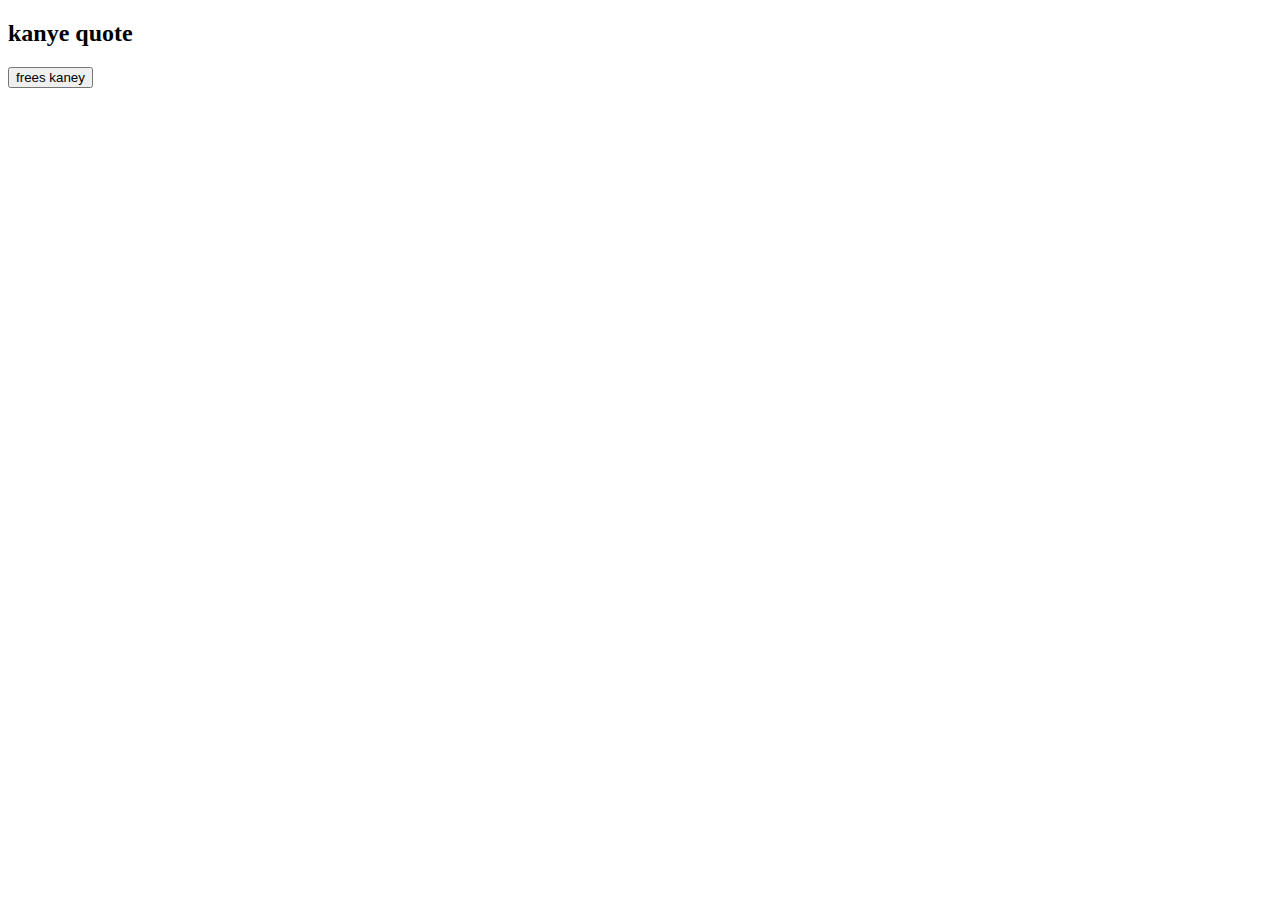
<file: index.html>
<!DOCTYPE html>
<html lang="en">
<head>
    <meta charset="UTF-8">
    <meta http-equiv="X-UA-Compatible" content="IE=edge">
    <meta name="viewport" content="width=device-width, initial-scale=1.0">
    <title>Document</title>
</head>
<body>

    <h2>kanye quote</h2>
    <button onclick="loadQuotes()">frees kaney </button>

    <blockquote id="quote">
    </blockquote>
    <script src="kanye.js"></script>
</body>
</html>
</file>
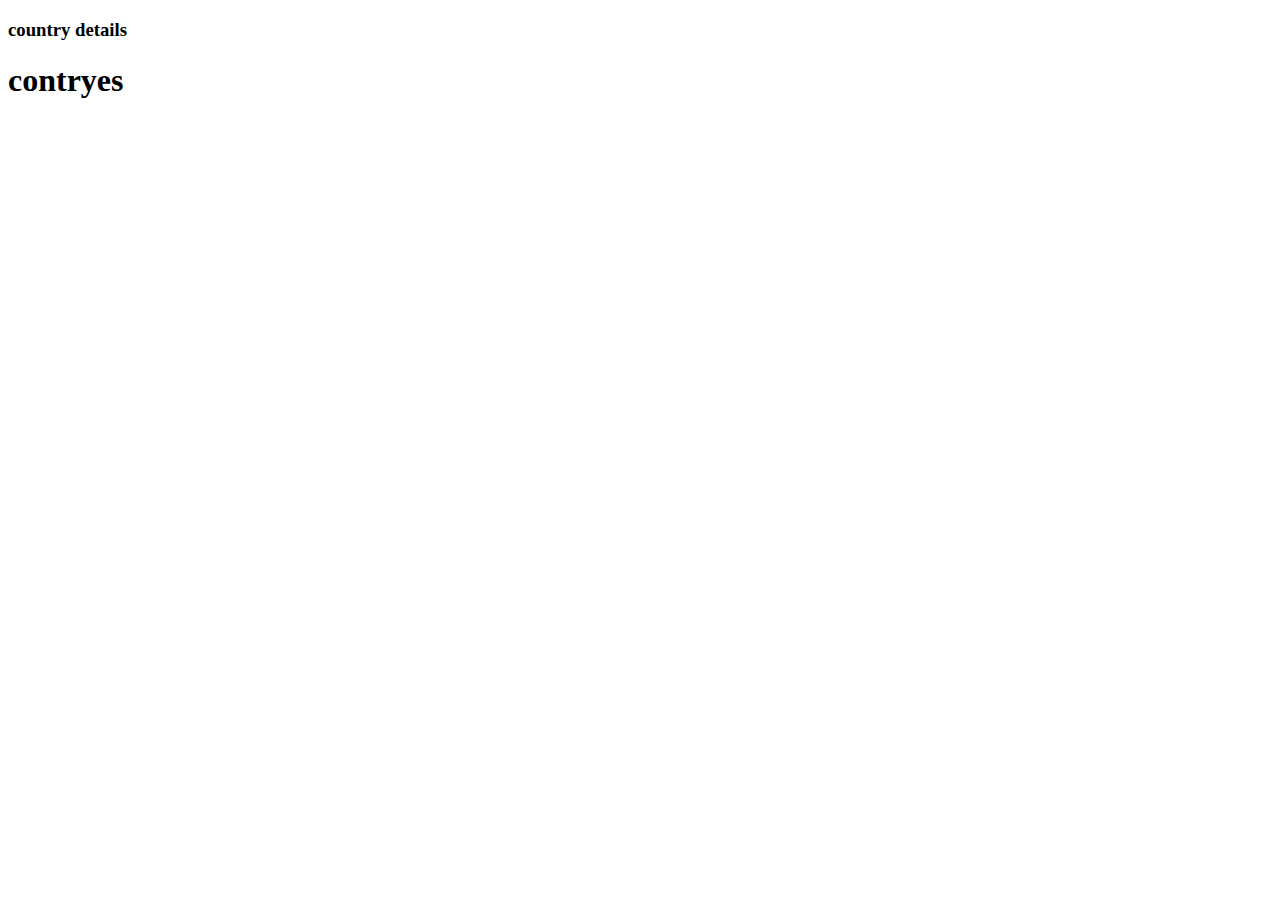
<file: budy.html/contry.html>
<!DOCTYPE html>
<html lang="en">
<head>
    <meta charset="UTF-8">
    <meta http-equiv="X-UA-Compatible" content="IE=edge">
    <meta name="viewport" content="width=device-width, initial-scale=1.0">
    <title>Document</title>
    <link rel="stylesheet" href="style.css">
</head>
<body>
    <section>
        <h3>country details</h3>
        <div id="country-detail"></div>
    </section>


    <h1>contryes</h1>
    <div id="country">
    </div>

    <script src="contry.js"></script>
</body>
</html>
</file>
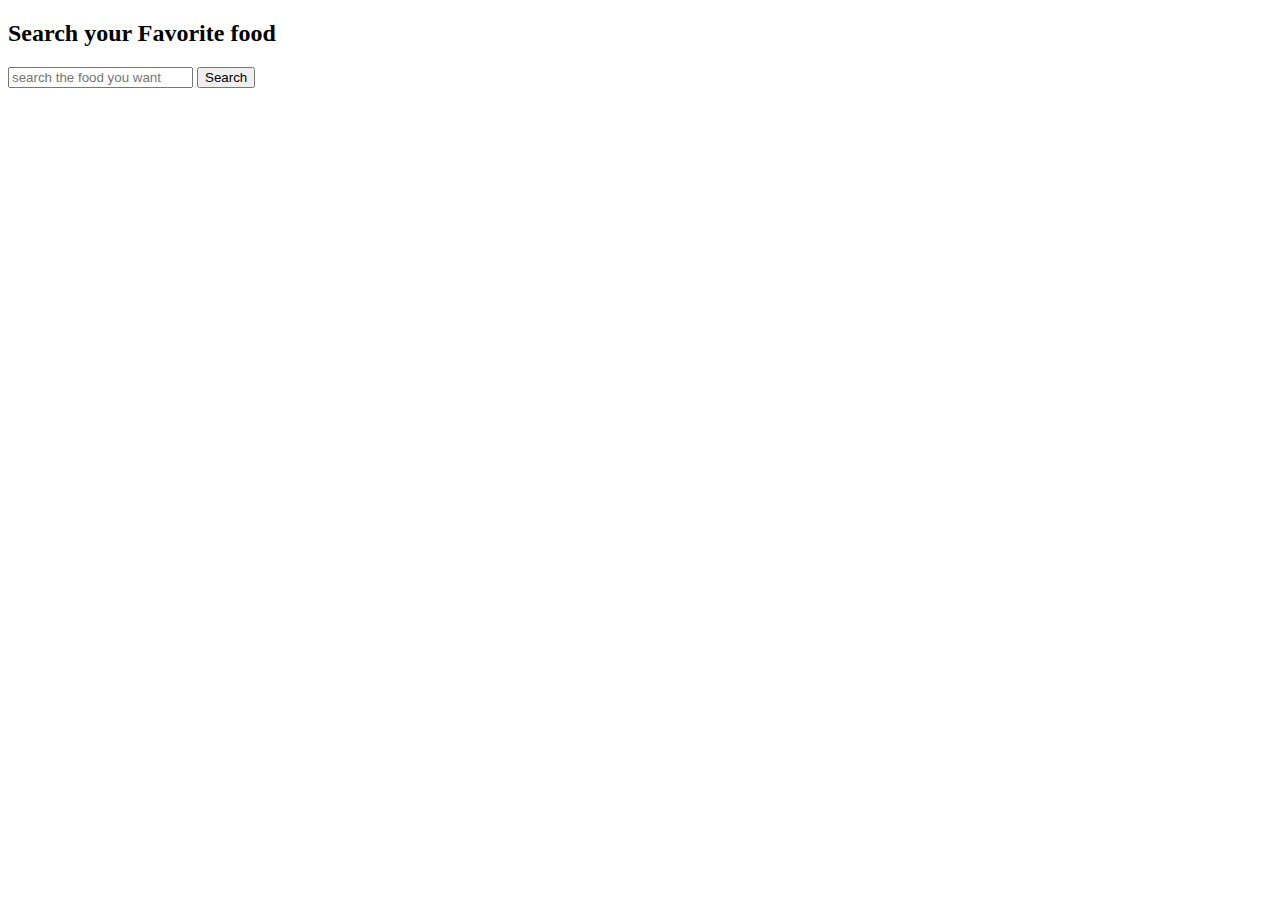
<file: budy.html/mildibi/mil.html>
<!DOCTYPE html>
<html lang="en">
<head>
    <meta charset="UTF-8">
    <meta http-equiv="X-UA-Compatible" content="IE=edge">
    <meta name="viewport" content="width=device-width, initial-scale=1.0">
    <title>food</title>
    <link href="https://cdn.jsdelivr.net/npm/bootstrap@5.0.2/dist/css/bootstrap.min.css" rel="stylesheet" integrity="sha384-EVSTQN3/azprG1Anm3QDgpJLIm9Nao0Yz1ztcQTwFspd3yD65VohhpuuCOmLASjC" crossorigin="anonymous">
</head>
<body class="bg-gray">
    <h2 class="text-center text-success ">Search your Favorite food</h2>
    <!-- meil search result  -->
    <div class="input-group mb-3 w-50 mx-auto">
        <input id="search-field" type="text" class="form-control" placeholder="search the food you want" aria-label="Recipient's username" aria-describedby="button-addon2">
        <button onclick="searchFood()" class="btn btn-outline-secondary" type="button" id="button-search">Search</button>
    </div>
    <!-- meal search result  -->
    <div id="search-result" class="row row-cols-1 row-cols-md-2 g-4">
       
    </div>

    <script src="https://cdn.jsdelivr.net/npm/bootstrap@5.0.2/dist/js/bootstrap.bundle.min.js" integrity="sha384-MrcW6ZMFYlzcLA8Nl+NtUVF0sA7MsXsP1UyJoMp4YLEuNSfAP+JcXn/tWtIaxVXM" crossorigin="anonymous"></script>
    <script src="mil.js"></script>
</body>
</html>
</file>
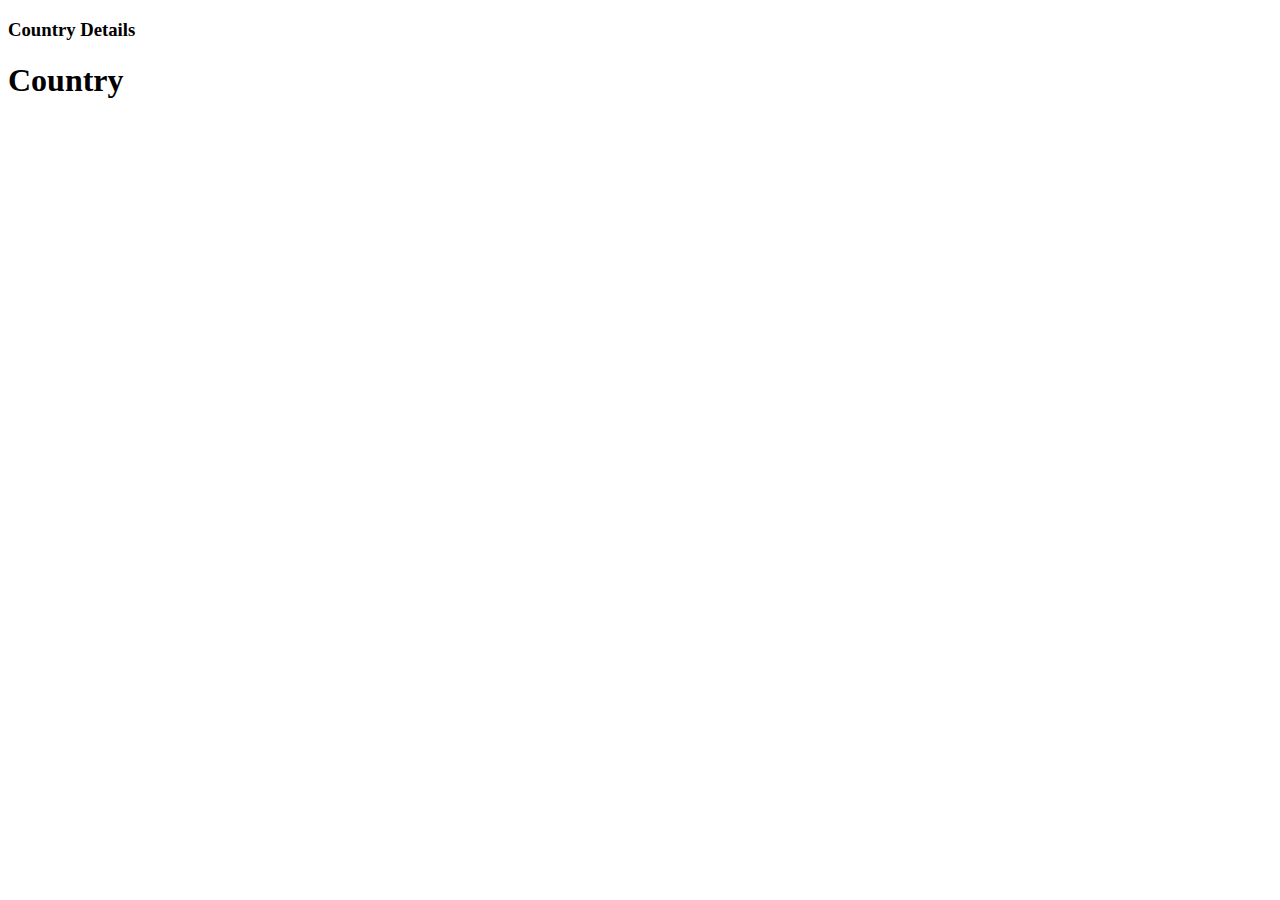
<file: budy.html/mildibi/janiya/country.html>
<!DOCTYPE html>
<html lang="en">
<head>
    <meta charset="UTF-8">
    <meta http-equiv="X-UA-Compatible" content="IE=edge">
    <meta name="viewport" content="width=device-width, initial-scale=1.0">
    <title>Document</title>
    <link rel="stylesheet" href="country.css">
</head>
<body>
    <section>
        <h3>Country Details</h3>
        <div id="country-details">

        </div>
    </section>
    <h1>Country</h1>
    <div id="countries">

    </div>

    <script src="country.js"></script>
</body>
</html>
</file>
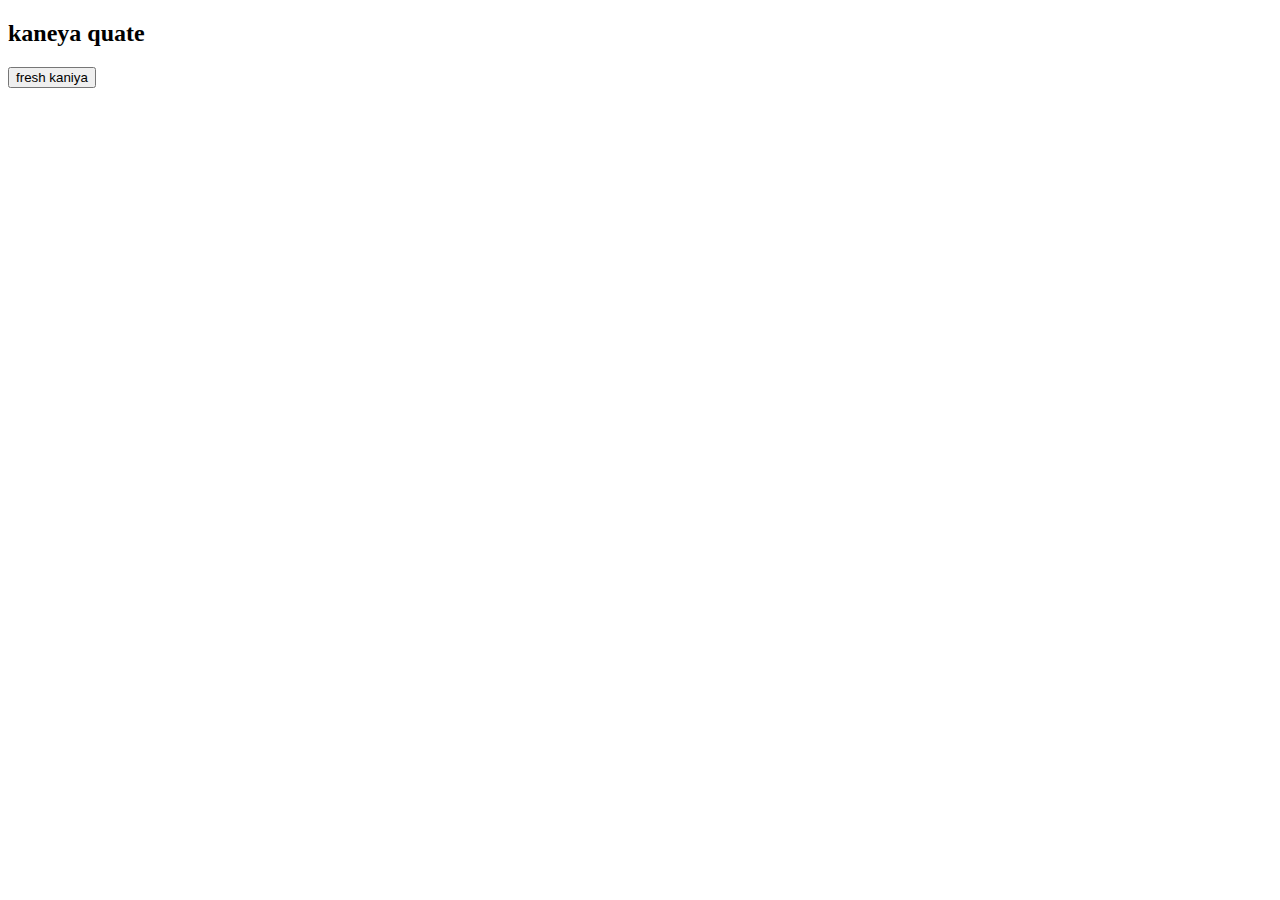
<file: budy.html/mildibi/janiya/kaniya.html>
<!DOCTYPE html>
<html lang="en">
<head>
    <meta charset="UTF-8">
    <meta http-equiv="X-UA-Compatible" content="IE=edge">
    <meta name="viewport" content="width=device-width, initial-scale=1.0">
    <title>Document</title>
</head>
<body>

    <h2>kaneya quate</h2>
    <button onclick="loadQuites()">fresh kaniya</button>
    <blockquote id="quote">

    </blockquote>

    <script src="nkaneya.js"></script>
</body>
</html>
</file>
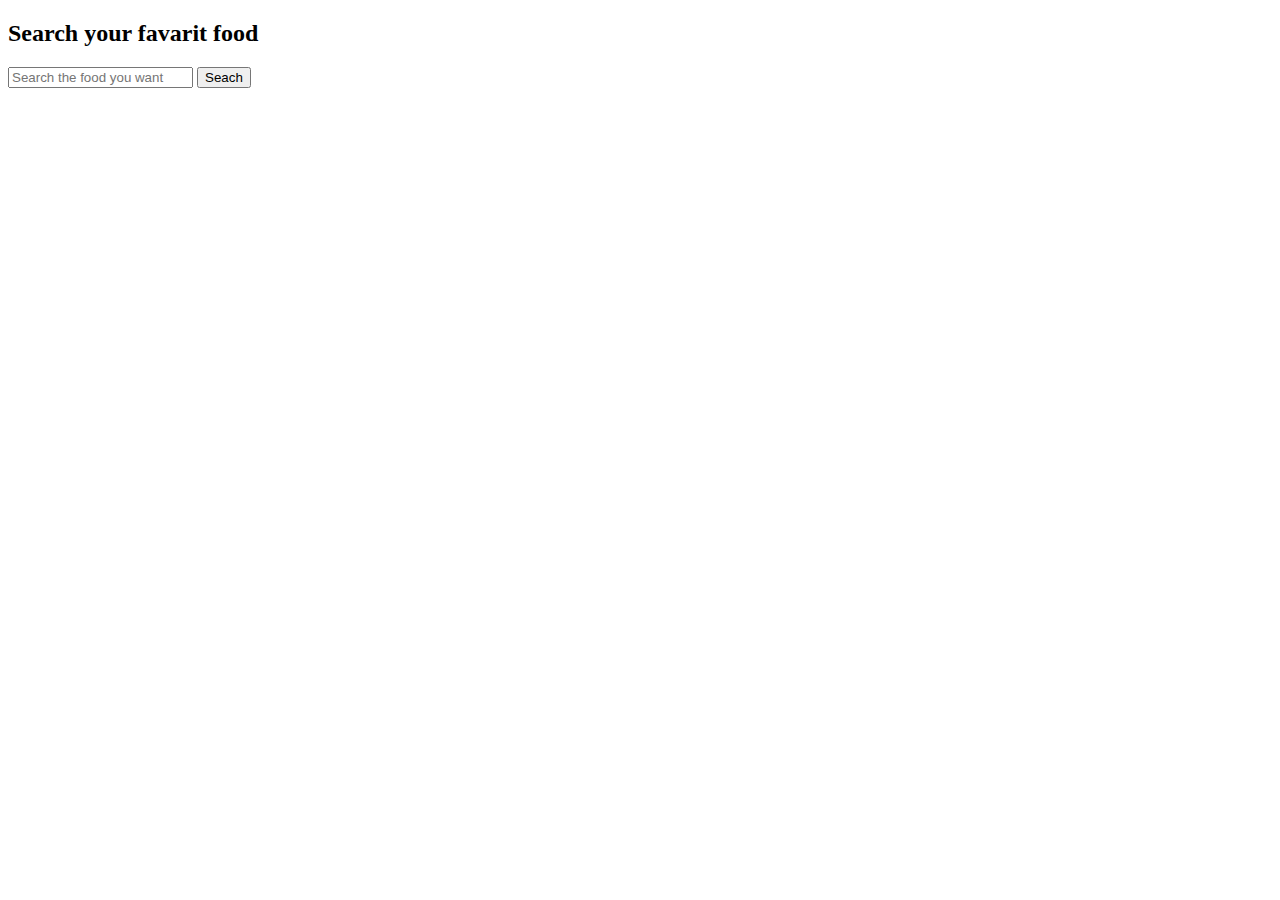
<file: budy.html/mildibi/janiya/mail.html>
<!DOCTYPE html>
<html lang="en">
<head>
    <meta charset="UTF-8">
    <meta http-equiv="X-UA-Compatible" content="IE=edge">
    <meta name="viewport" content="width=device-width, initial-scale=1.0">
    <title>Document</title>
    <link href="https://cdn.jsdelivr.net/npm/bootstrap@5.0.2/dist/css/bootstrap.min.css" rel="stylesheet" integrity="sha384-EVSTQN3/azprG1Anm3QDgpJLIm9Nao0Yz1ztcQTwFspd3yD65VohhpuuCOmLASjC" crossorigin="anonymous">
</head>
<body class="bg-light">
    <h2 class="text-center text-success">Search your favarit food</h2>
 <!-- singla meal  -->
 <div id="meal-details" class=" w-50 mx-auto">
            
</div>
   

    <!-- mail search arwa  -->
    <div class="input-group mb-3 w-50 mx-auto">
        <input id="search-field" type="text" class="form-control" placeholder="Search the food you want" aria-label="Recipient's username" aria-describedby="button-addon2">
        <button onclick="searchFood()" class="btn btn-outline-secondary" type="button" id="button-search">Seach</button>
    </div>


    <!-- mail search result -->
    <div id="search-result" class="row row-cols-1 row-cols-md-2 g-4">
        
     </div>


    <script src="https://cdn.jsdelivr.net/npm/bootstrap@5.0.2/dist/js/bootstrap.bundle.min.js" integrity="sha384-MrcW6ZMFYlzcLA8Nl+NtUVF0sA7MsXsP1UyJoMp4YLEuNSfAP+JcXn/tWtIaxVXM" crossorigin="anonymous"></script>
    <script src="mail.js"></script>
</body>
</html>
</file>
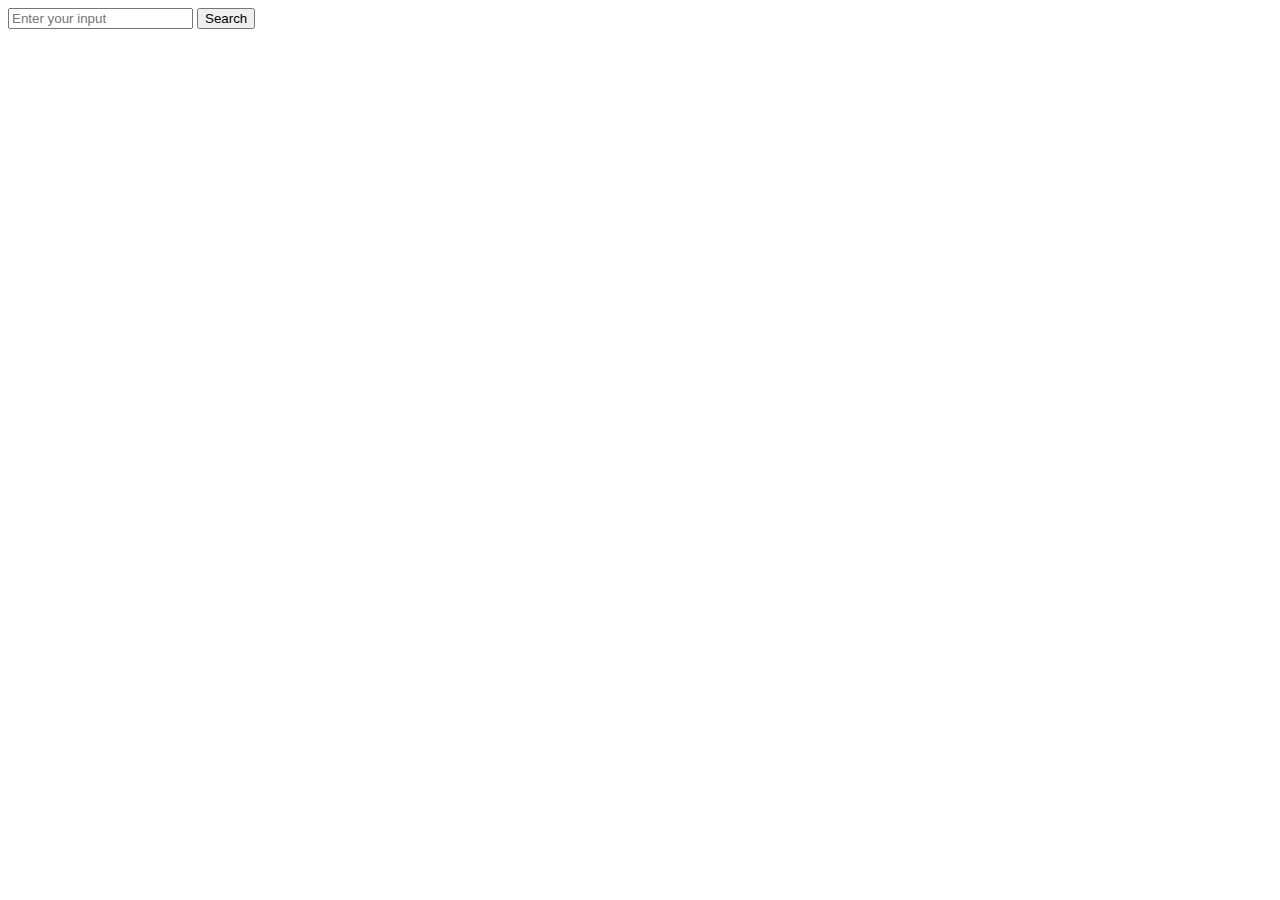
<file: budy.html/mildibi/janiya/newmail/newmail.html>
<!DOCTYPE html>
<html lang="en">
<head>
    <meta charset="UTF-8">
    <meta http-equiv="X-UA-Compatible" content="IE=edge">
    <meta name="viewport" content="width=device-width, initial-scale=1.0">
    <title>Mail</title>
    <link href="https://cdn.jsdelivr.net/npm/bootstrap@5.0.2/dist/css/bootstrap.min.css" rel="stylesheet" integrity="sha384-EVSTQN3/azprG1Anm3QDgpJLIm9Nao0Yz1ztcQTwFspd3yD65VohhpuuCOmLASjC" crossorigin="anonymous">
</head>
<body>


    <div class="input-group mb-3 mx-auto w-50 m-5"> 
     
        <input id="input-field" type="text" class="form-control" placeholder="Enter your input" aria-label="Recipient's username" aria-describedby="button-addon2">
        <button class="btn btn-outline-secondary" type="button" id="button-search">Search</button>
    </div>

    <div id="error" class="m-2 text-center"></div>

<!-- seingel  -->
  <div id="meal-deatial" class="w-50 mx-auto">

  </div>
   


    <div id="search-result" class="row row-cols-1 row-cols-md-2 g-4">
        
       
    </div>
      


    <script src="https://cdn.jsdelivr.net/npm/bootstrap@5.0.2/dist/js/bootstrap.bundle.min.js" integrity="sha384-MrcW6ZMFYlzcLA8Nl+NtUVF0sA7MsXsP1UyJoMp4YLEuNSfAP+JcXn/tWtIaxVXM" crossorigin="anonymous"></script>
    <script src="newmail.js"></script>
</body>
</html>
</file>
<file: budy.html/style.css>
#country{
    display: grid;
    grid-template-columns: repeat(3, 1fr);
}

.country{
    border: 3px solid lightpink;
    margin: 10px ;
    padding: 20px;
    border-radius: 10px;
}
</file>
<file: budy.html/mildibi/janiya/country.css>
.country{
    border: 2px solid tomato;
    margin: 10px;
    padding: 20px;
    border-radius: 10px;
}
#countries{
    display: grid;
    grid-template-columns: repeat(3, 1fr);
}
</file>
